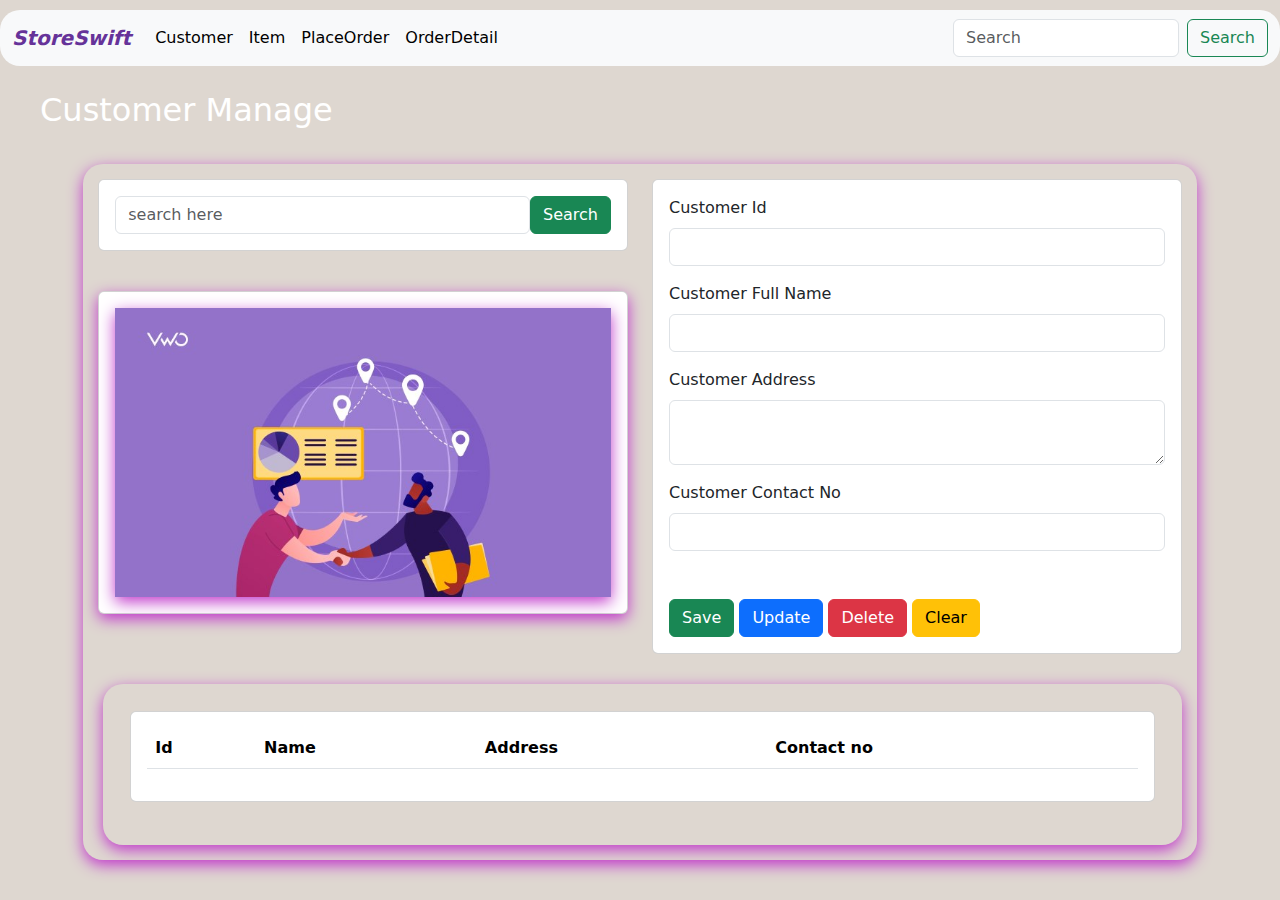
<file: index.html>
<!DOCTYPE html>
<html lang="en">
<head>
  <meta charset="UTF-8">
  <title>Index</title>

  <link rel="stylesheet" href="styleSheet.css">
  <link href="https://cdn.jsdelivr.net/npm/bootstrap@5.3.3/dist/css/bootstrap.min.css" rel="stylesheet" integrity="sha384-QWTKZyjpPEjISv5WaRU9OFeRpok6YctnYmDr5pNlyT2bRjXh0JMhjY6hW+ALEwIH" crossorigin="anonymous">

</head>
<body id="body">
<header >
  <nav id="header" class="navbar navbar-expand-lg bg-body-tertiary">
    <div class="container-fluid">
      <a  id="logo" class="navbar-brand" href="#">StoreSwift</a>
      <button class="navbar-toggler" type="button" data-bs-toggle="collapse" data-bs-target="#navbarSupportedContent" aria-controls="navbarSupportedContent" aria-expanded="false" aria-label="Toggle navigation">
        <span class="navbar-toggler-icon"></span>
      </button>
      <div class="collapse navbar-collapse" id="navbarSupportedContent">
        <ul class="navbar-nav me-auto mb-2 mb-lg-0">
          <li class="nav-item">
            <span class="nav-link active" aria-current="page" id="cus-link" href="#customer">Customer</span>
          </li>
          <li class="nav-item">
            <span class="nav-link active" aria-current="page" id="item-link" href="#item">Item</span>
          </li>
          <li class="nav-item">
            <span class="nav-link active" aria-current="page" id="placeOrder-link" href="#order">PlaceOrder</span>
          </li>
          <li class="nav-item">
            <span class="nav-link active" aria-current="page" id="orderDetail-link" href="#orderDetail">OrderDetail</span>
          </li>

        </ul>
        <form class="d-flex" role="search">
          <input class="form-control me-2" type="search" placeholder="Search" aria-label="Search">
          <button class="btn btn-outline-success" type="submit">Search</button>
        </form>
      </div>
    </div>
  </nav>
</header>



<!--CustomerSection-->
<section id="customer">
  <label class="Label"> Customer Manage</label>

  <div  class="Container" class="order_container">


    <!--row1 col1-->
    <div class="row">
      <div  class="col col-lg-6 col-md-12 col-sm-12 col-12">

        <div  class="searchZone"  class="col col-lg-6 col-md-12 col-sm-12 col-12">

          <div  class="card">
            <div class="card-body">
              <div class="search-container">
                <input type="text" class="form-control"  id="CusSearchBar" placeholder="search here">
                <button  id="searchButton" type="button" class="btn btn-success">Search</button>
              </div>
            </div>
          </div>


          <div id="ItemImage" class="card">
            <div   class="card-body">
              <img src="assests/images/cusFinal2.jpg">
            </div>
          </div>



        </div>
      </div>



      <div  class="col col-lg-6 col-md-12 col-sm-12 col-12">
        <div class="card">
          <div class="card-body">
            <form>

              <div class="mb-3">
                <label for="cusId" class="form-label">Customer Id</label>
                <input   type="text" class="form-control" id="cusId" spellcheck="false">
                <div id="error-msgId" style="color: red"></div>
              </div>
              <div class="mb-3">
                <label for="cusFullname" class="form-label">Customer Full Name</label>
                <input type="text" class="form-control" id="cusFullname">
                <div id="error-msgName" style="color: red"></div>
              </div>
              <div class="mb-3">
                <label for="cusAddress" class="form-label">Customer Address</label>
                <textarea class="form-control" id="cusAddress" style="height: 65px"></textarea>
                <div id="error-msgAddress" style="color: red"></div>
              </div>
              <div class="mb-3">
                <label for="cusContactNo" class="form-label">Customer Contact No</label>
                <input type="text" class="form-control" id=cusContactNo>
                <div id="error-msgContact" style="color: red"></div>
              </div>
              <div  class="mt-5">
                <button  id="btnCusSave" type="button" class="btn btn-success">Save</button>
                <button id="btnCusUpadate" type="button" class="btn btn-primary">Update</button>
                <button id="btnCusDelete"  type="button" class="btn btn-danger">Delete</button>
                <button id="btnCusClear"  type="reset" class="btn btn-warning">Clear</button>
              </div>
            </form>
          </div>
        </div>
      </div>






      <!--row-1 col-3-->
      <!--<div  id="row-1col-3"  class="col col-lg-6 col-md-12 col-sm-12 col-12">
        <div class="card">
          &lt;!&ndash; <div class="card-body">
             This is some text within a card body.
           </div>&ndash;&gt;
        </div>
      </div>-->
    </div>

    <!--------------------row 2--------------------->

    <div class="Mytable" class="row">
      <div class="table" class="col col-lg-11 col-md-12 col-sm-12 col-12">
        <div class="card">
          <div class="card-body">
            <table class="table">
              <thead>
              <tr>
                <th scope="col"> Id</th>
                <th scope="col">Name</th>
                <th scope="col"> Address</th>
                <th scope="col">Contact no</th>
              </tr>
              </thead>
              <tbody id="Cus-table-body">
              <!--<tr>
                <th scope="row">1</th>
                <td>Mark</td>
                <td>Otto</td>
                <td>@mdo</td>
              </tr>
              <tr>
                <th scope="row">2</th>
                <td>Jacob</td>
                <td>Thornton</td>
                <td>@fat</td>
              </tr>
              <tr>
                <th scope="row">3</th>
                <td>Larry</td>
                <td>the Bird</td>
                <td>@twitter</td>
              </tr>
              <tr>
                <th scope="row">4</th>
                <td>Larry</td>
                <td>the Bird</td>
                <td>@twitter</td>
              </tr>-->
              </tbody>
            </table>
          </div>
        </div>
      </div>
    </div>


  </div>
</section>



<!-----Item------->
<section id="item">
  <label class="Label"> Item Manage</label>

  <div  class="Container" class="order_container">


    <!--row1 col1-->
    <div class="row">
      <div  class="col col-lg-6 col-md-12 col-sm-12 col-12">

        <div  class="searchZone"  class="col col-lg-6 col-md-12 col-sm-12 col-12">

          <div class="card">
            <div class="card-body">
              <div class="search-container">
                <input type="text" class="form-control" id="searchText" placeholder="search here">
                <button type="button" class="btn btn-success">Search</button>
              </div>
            </div>
          </div>

          <div id="image" class="card">
            <div   class="card-body">
              <img src="assests/images/Items.jpg">
            </div>
          </div>
        </div>
      </div>



      <div id="itemForm"  class="col col-lg-6 col-md-12 col-sm-12 col-12">
        <div class="card">
          <div class="card-body">
            <form>

              <div class="mb-3">
                <label for="ItemId" class="form-label">Item Id</label>
                <input type="text" class="form-control" id="ItemId">
                <div id="error-ItemId" style="color: red"></div>
              </div>
              <div class="mb-3">
                <label for="ItemName" class="form-label">Item Name</label>
                <input type="text" class="form-control" id="ItemName">
                <div id="error-ItemName" style="color: red"></div>
              </div>

              <div class="row">
                <div class="col">
                  <div class="mb-3">
                    <label for="ItemQty" class="form-label">Item Quantity</label>
                    <textarea class="form-control" id="ItemQty" style="height: 65px"></textarea>
                    <div id="error-ItemQty" style="color: red"></div>
                  </div>
                </div>

                <div class="col">
                  <div class="mb-3">
                    <label for="ItemPrice" class="form-label">Item Price</label>
                    <input type="text" class="form-control" id="ItemPrice">
                    <div id="error-ItemPrice" style="color: red"></div>
                  </div>
                </div>
              </div>
              <div id="customer_btn" class="mt-5">
                <button id="btnItemSave"  type="button" class="btn btn-success">Save</button>
                <button id="btnItemUpdate"  type="button" class="btn btn-primary">Update</button>
                <button id="btnItemDelete"  type="button" class="btn btn-danger">Delete</button>
                <button id="btnItemClear"  type="reset" class="btn btn-warning">Clear</button>
              </div>
            </form>
          </div>
        </div>
      </div>






      <!--row-1 col-3-->
      <!--<div  id="row-1col-3"  class="col col-lg-6 col-md-12 col-sm-12 col-12">
        <div class="card">
          &lt;!&ndash; <div class="card-body">
             This is some text within a card body.
           </div>&ndash;&gt;
        </div>
      </div>-->
    </div>

    <!--------------------row 2--------------------->

    <div class="Mytable" class="row">
      <div class="table" class="col col-lg-11 col-md-12 col-sm-12 col-12">
        <div class="card">
          <div class="card-body">
            <table class="table">
              <thead>
              <tr>
                <th scope="col">Item Id</th>
                <th scope="col">Item Name</th>
                <th scope="col">Item Qty</th>
                <th scope="col">Item Price</th>
              </tr>
              </thead>
              <tbody id="item-table-body">

              </tbody>
            </table>
          </div>
        </div>
      </div>
    </div>


  </div>
</section>



<!-----placeorder------>
<section id="order">
  <label class="Label"> PlaceOrders</label>

  <div  class="Container" class="order_container">
    <div class="row">
      <div  class="col col-lg-4 col-md-12 col-sm-12 col-12">


        <div class="card searchCustomerCard" class="orderCards">
          <div class="header" id="invoiceDetailCard">
            Invoice Details
          </div>
          <div class="card-body invoiceDetailsInputs">
            <div class="mb-3">
              <label for="orderID" class="form-label">Order ID</label>
              <input type="text" class="form-control" id="orderID" placeholder="Order ID">
            </div>
            <div class="mb-3">
              <label for="orderDate" class="form-label">Date</label>
              <input type="date" class="form-control" id="orderDate" placeholder="Date">
            </div>
            <div id="searchCusId">
              <label for="orderCusId" class="form-label">Customer ID</label>
              <select class="form-select form-select-sm" id="orderCusId" aria-label="Small select example">
               <!-- <option selected>Cus ID</option>
                <option value="1">I001</option>
                <option value="2">I002</option>
                <option value="3">I003</option>-->
              </select>
            </div>
            <div class="mb-3">
              <label for="orderCusName" class="form-label">Customer Name</label>
              <input type="text" class="form-control" id="orderCusName" placeholder="Customer Name">
            </div>
            <div class="mb-3">
              <label for="orderCusAddress" class="form-label">Customer Address</label>
              <input type="text" class="form-control" id="orderCusAddress" placeholder="Customer Address">
            </div>
            <div class="mb-3">
              <label for="orderCusContact" class="form-label">Customer Contact</label>
              <input type="text" class="form-control" id="orderCusContact" placeholder="Customer Contact">
            </div>
          </div>
        </div><!--//CARD EKE-->

      </div>



      <div  class="col col-lg-4 col-md-12 col-sm-12 col-12">

        <div class="card searchCustomerCard"  class="orderCards">
          <div class="header" id="ItemDetailCard">
            Item Details
          </div>
          <div class="card-body itemDetailsInputs">
            <div id="searchItemId">
              <label for="O-itemID" class="form-label">Item Code</label>
              <select class="form-select form-select-sm" id="O-itemID" aria-label="Small select example">
              <!--  <option selected>Item IDs</option>-->
                <!--<option value="1">I001</option>
                <option value="2">I002</option>
                <option value="3">I003</option>-->
              </select>
            </div>
            <div class="mb-3">
              <label for="O-itemName" class="form-label">Item Name</label>
              <input type="text" class="form-control" id="O-itemName" placeholder="Item Name">
            </div>
            <div class="mb-3">
              <label for="O-itemPrice" class="form-label">Price</label>
              <input type="text" class="form-control" id="O-itemPrice" placeholder="Item Unit Price">
            </div>
            <div class="mb-3">
              <label for="O-itemQty" class="form-label">Qty</label>
              <input type="text" class="form-control" id="O-itemQty" placeholder="Item Qty On Hand">
            </div>
            <div class="mb-3">
              <label for="O-orderQty" class="form-label">Order Quantity</label>
              <input type="text" class="form-control" id="O-orderQty" placeholder="Order Quantity">
            </div>
            <div class="mb-3">
              <button id="btnAddItem"  type="button" class="btn btn-danger">Add Item</button>
            </div>
          </div>
        </div>

      </div>


      <div  class="col col-lg-4 col-md-12 col-sm-12 col-12">
        <div class="card searchCustomerCard"  class="orderCards">

          <div class="card-body">
            <div >
              <h2  >Total :Rs. <span id="totalPriceLabel"> </span></h2>
              <h2></h2>
            </div>
            <div >
              <h2  >SubTotal :Rs. <span id="subTotalPriceLabel"> </span></h2>
              <h2></h2>
            </div>
            <div class="mb-3">
              <label for="cash"  class="form-label">Cash</label>
              <input type="text" class="form-control" id="cash" placeholder="Cash Amount">
            </div>
            <div class="mb-3">
              <label for="discount" class="form-label">Discount %</label>
              <input type="number" class="form-control" id="discount" placeholder="Discount Amount">
            </div>
            <div class="mb-3">
              <label for="balance" class="form-label">Balance</label>
              <input type="text" class="form-control" id="balance" placeholder="Balance">
            </div>
            <div class="mb-3">
              <button type="button" id="btnPlaceOrder" class="btn btn-success" data-bs-toggle="modal"  data-bs-target="#place-order-modal">Place Order</button>

            </div>
          </div>
        </div>
      </div>




    </div><!--//row eke-->
  </div><!--//container-->


  <div  class="Container" class="order_container">
    <div class="row">
      <div  class="table" class="col col-lg-11 col-md-12 col-sm-12 col-12">
        <div class="card">
          <div class="card-body">
            <table class="table table-striped">
              <thead>
              <tr>
                <th scope="col" >ItemCode</th>
                <th scope="col" >ItemName</th>
                <th scope="col" >qty</th>
                <th scope="col" >Price</th>
                <th scope="col" >Total</th>
              </tr>
              </thead>
              <tbody id="item-cart-tablebody">
             <!-- <tr>
                <th scope="row">1</th>
                <td>Mark</td>
                <td>Otto</td>
                <td>@mdo</td>
              </tr>
              <tr>
                <th scope="row">2</th>
                <td>Jacob</td>
                <td>Thornton</td>
                <td>@fat</td>
              </tr>
              <tr>
                <th scope="row">3</th>
                <td>Larry</td>
                <td>the Bird</td>
                <td>@twitter</td>
              </tr>
              <tr>
                <th scope="row">4</th>
                <td>Larry</td>
                <td>the Bird</td>
                <td>@twitter</td>
              </tr>-->
              </tbody>
            </table>
          </div>
        </div>
      </div>
    </div>
  </div>
  </div>
</section>



<section id="orderDetail">
  <label class="Label">OrderDetails</label>
  <div class="Container order_container">
    <div class="row">
      <div class="table" class="col col-lg-11 col-md-12 col-sm-12 col-12">
        <div class="card">
          <div class="card-body">
            <table class="table table-striped" >
              <thead>
              <tr>
                <th scope="col">Order Id</th>
                <th scope="col">Customer Id</th>
                <th scope="col">Customer Name</th>
                <th scope="col">Total</th>
                <th scope="col">Discount</th>
                <th scope="col">Sub Total</th>
              </tr>
              </thead>
              <tbody id="orderDetail-tablebody">
              <!-- Table rows will be dynamically added here -->
              </tbody>
            </table>
          </div>
        </div>
      </div>
    </div>
  </div>
</section>



<script src="assests/lib/jquery-3.7.1.min.js"></script>


<script src="https://cdn.jsdelivr.net/npm/bootstrap@5.3.3/dist/js/bootstrap.bundle.min.js"
        integrity="sha384-YvpcrYf0tY3lHB60NNkmXc5s9fDVZLESaAA55NDzOxhy9GkcIdslK1eN7N6jIeHz"
        crossorigin="anonymous"></script>

<script src="javaScript.js"></script>
<script type="module" src="Controller/CustomerController.js"></script>
<script type="module" src="Controller/Iscript.js"></script>
<script type="module" src="Controller/Porder.js"></script>








</body>



</html>
</file>
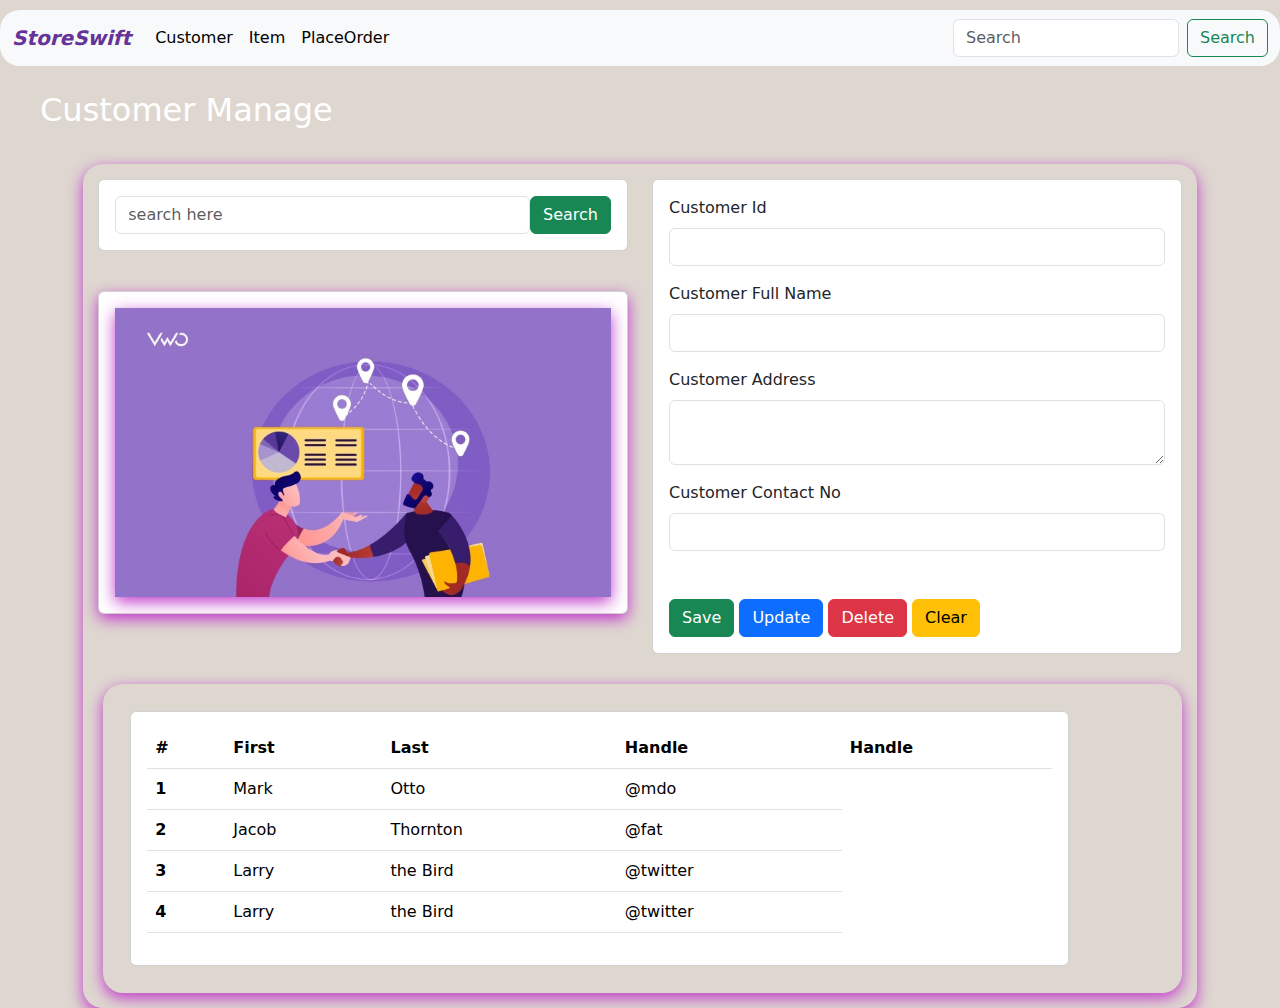
<file: CustomerForm.html>
<!DOCTYPE html>
<html lang="en">
<head>
  <meta charset="UTF-8">
  <title>CustomerForm</title>

  <link rel="stylesheet" href="styleSheet.css">
  <link href="https://cdn.jsdelivr.net/npm/bootstrap@5.3.3/dist/css/bootstrap.min.css" rel="stylesheet" integrity="sha384-QWTKZyjpPEjISv5WaRU9OFeRpok6YctnYmDr5pNlyT2bRjXh0JMhjY6hW+ALEwIH" crossorigin="anonymous">

</head>
<body id="body">

<header >
  <nav id="header" class="navbar navbar-expand-lg bg-body-tertiary">
    <div class="container-fluid">
      <a  id="logo" class="navbar-brand" href="#">StoreSwift</a>
      <button class="navbar-toggler" type="button" data-bs-toggle="collapse" data-bs-target="#navbarSupportedContent" aria-controls="navbarSupportedContent" aria-expanded="false" aria-label="Toggle navigation">
        <span class="navbar-toggler-icon"></span>
      </button>
      <div class="collapse navbar-collapse" id="navbarSupportedContent">
        <ul class="navbar-nav me-auto mb-2 mb-lg-0">
          <li class="nav-item">
            <a class="nav-link active" aria-current="page" href="CustomerForm.html">Customer</a>
          </li>
          <li class="nav-item">
            <a class="nav-link active" aria-current="page" href="ItemForm.html">Item</a>
          </li>
          <li class="nav-item">
            <a class="nav-link active" aria-current="page" href="PlaceOrderForm.html">PlaceOrder</a>
          </li>

        </ul>
        <form class="d-flex" role="search">
          <input class="form-control me-2" type="search" placeholder="Search" aria-label="Search">
          <button class="btn btn-outline-success" type="submit">Search</button>
        </form>
      </div>
    </div>
  </nav>
</header>



<!------------------------Body------------------------------->

<section id="customer">
  <label class="Label"> Customer Manage</label>

  <div  class="Container" class="order_container">


    <!--row1 col1-->
    <div class="row">
      <div  class="col col-lg-6 col-md-12 col-sm-12 col-12">

        <div  class="searchZone"  class="col col-lg-6 col-md-12 col-sm-12 col-12">

          <div  class="card">
            <div class="card-body">
              <div class="search-container">
                <input type="text" class="form-control" id="searchText" placeholder="search here">
                <button type="button" class="btn btn-success">Search</button>
              </div>
            </div>
          </div>

          <div id="image" class="card">
            <div   class="card-body">
              <img src="assests/images/cusFinal2.jpg">
            </div>
          </div>
        </div>
      </div>



      <div  class="col col-lg-6 col-md-12 col-sm-12 col-12">
        <div class="card">
          <div class="card-body">
            <form>

              <div class="mb-3">
                <label for="customerId" class="form-label">Customer Id</label>
                <input type="text" class="form-control" id="customerId">
              </div>
              <div class="mb-3">
                <label for="fullname" class="form-label">Customer Full Name</label>
                <input type="text" class="form-control" id="fullname">
              </div>
              <div class="mb-3">
                <label for="address" class="form-label">Customer Address</label>
                <textarea class="form-control" id="address" style="height: 65px"></textarea>
              </div>
              <div class="mb-3">
                <label for="contact" class="form-label">Customer Contact No</label>
                <input type="text" class="form-control" id="contact">
              </div>
              <div id="customer_btn" class="mt-5">
                <button type="button" class="btn btn-success">Save</button>
                <button type="button" class="btn btn-primary">Update</button>
                <button type="button" class="btn btn-danger">Delete</button>
                <button type="reset" class="btn btn-warning">Clear</button>
              </div>
            </form>
          </div>
        </div>
      </div>






      <!--row-1 col-3-->
      <!--<div  id="row-1col-3"  class="col col-lg-6 col-md-12 col-sm-12 col-12">
        <div class="card">
          &lt;!&ndash; <div class="card-body">
             This is some text within a card body.
           </div>&ndash;&gt;
        </div>
      </div>-->
    </div>

    <!--------------------row 2--------------------->

    <div class="Mytable" class="row">
      <div class="col col-lg-11 col-md-12 col-sm-12 col-12">
        <div class="card">
          <div class="card-body">
            <table class="table">
              <thead>
              <tr>
                <th scope="col">#</th>
                <th scope="col">First</th>
                <th scope="col">Last</th>
                <th scope="col">Handle</th>
                <th scope="col">Handle</th>
              </tr>
              </thead>
              <tbody>
              <tr>
                <th scope="row">1</th>
                <td>Mark</td>
                <td>Otto</td>
                <td>@mdo</td>
              </tr>
              <tr>
                <th scope="row">2</th>
                <td>Jacob</td>
                <td>Thornton</td>
                <td>@fat</td>
              </tr>
              <tr>
                <th scope="row">3</th>
                <td>Larry</td>
                <td>the Bird</td>
                <td>@twitter</td>
              </tr>
              <tr>
                <th scope="row">4</th>
                <td>Larry</td>
                <td>the Bird</td>
                <td>@twitter</td>
              </tr>
              </tbody>
            </table>
          </div>
        </div>
      </div>
    </div>


  </div>
</section>
</file>
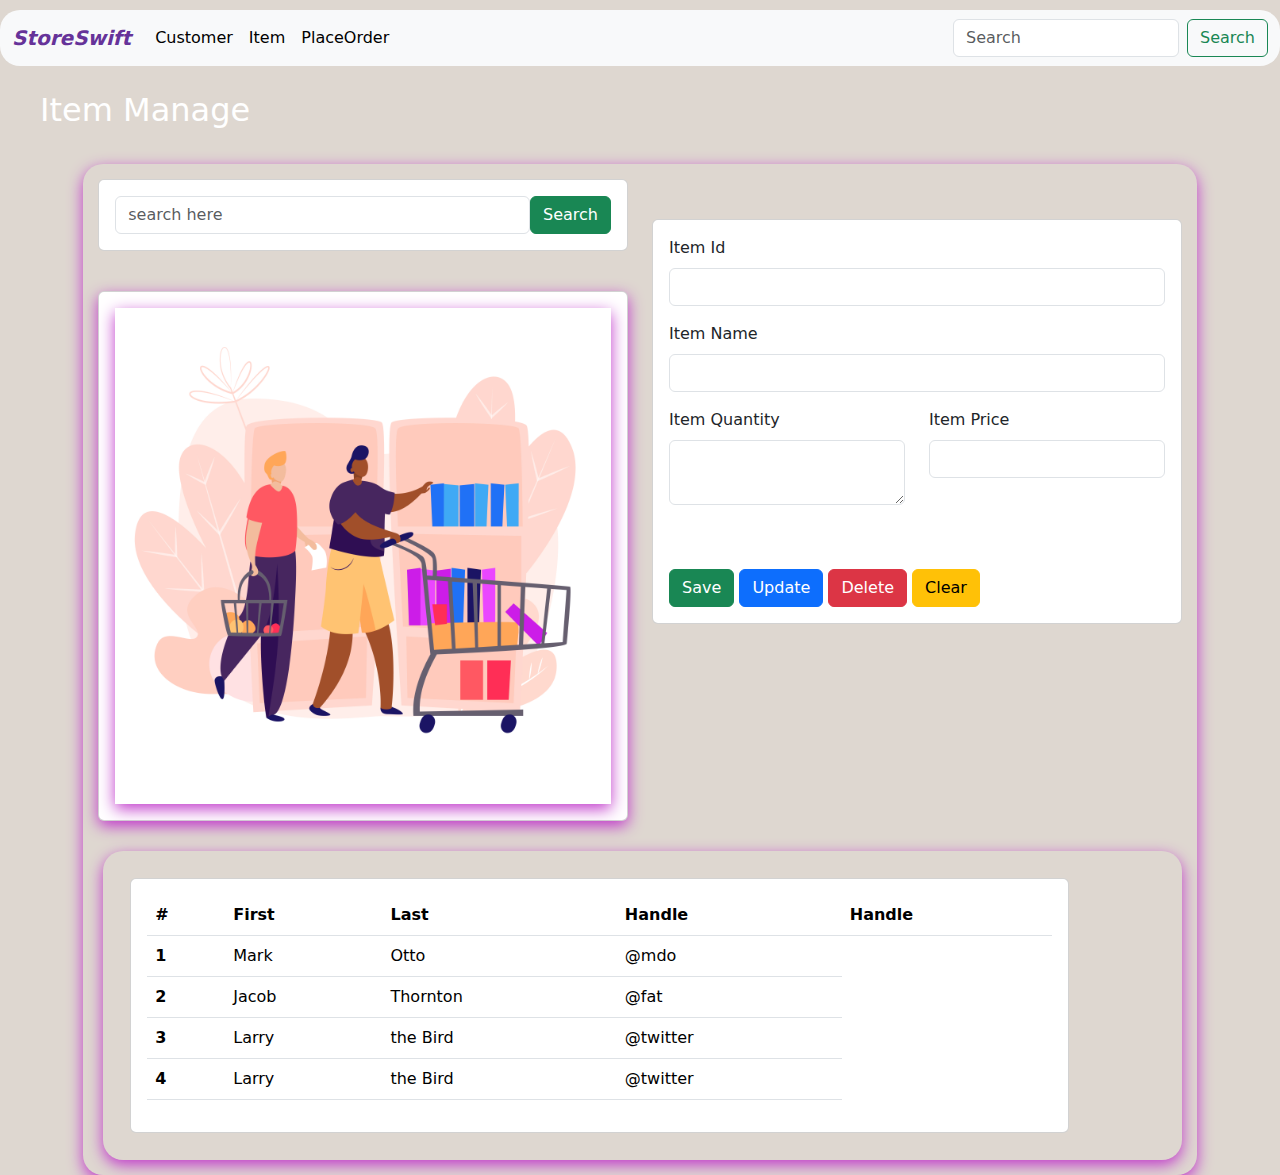
<file: ItemForm.html>
<!DOCTYPE html>
<html lang="en">
<head>
    <meta charset="UTF-8">
    <title>ItemForm</title>

    <link rel="stylesheet" href="styleSheet.css">
    <link href="https://cdn.jsdelivr.net/npm/bootstrap@5.3.3/dist/css/bootstrap.min.css" rel="stylesheet" integrity="sha384-QWTKZyjpPEjISv5WaRU9OFeRpok6YctnYmDr5pNlyT2bRjXh0JMhjY6hW+ALEwIH" crossorigin="anonymous">


</head>
<body id="body">

<header >
    <nav id="header" class="navbar navbar-expand-lg bg-body-tertiary">
        <div class="container-fluid">
            <a  id="logo" class="navbar-brand" href="#">StoreSwift</a>
            <button class="navbar-toggler" type="button" data-bs-toggle="collapse" data-bs-target="#navbarSupportedContent" aria-controls="navbarSupportedContent" aria-expanded="false" aria-label="Toggle navigation">
                <span class="navbar-toggler-icon"></span>
            </button>
            <div class="collapse navbar-collapse" id="navbarSupportedContent">
                <ul class="navbar-nav me-auto mb-2 mb-lg-0">
                    <li class="nav-item">
                        <a class="nav-link active" aria-current="page" href="CustomerForm.html">Customer</a>
                    </li>
                    <li class="nav-item">
                        <a class="nav-link active" aria-current="page" href="ItemForm.html">Item</a>
                    </li>
                    <li class="nav-item">
                        <a class="nav-link active" aria-current="page" href="PlaceOrder.html">PlaceOrder</a>
                    </li>

                </ul>
                <form class="d-flex" role="search">
                    <input class="form-control me-2" type="search" placeholder="Search" aria-label="Search">
                    <button class="btn btn-outline-success" type="submit">Search</button>
                </form>
            </div>
        </div>
    </nav>
</header>



<!------------------------Body------------------------------->


<section id="item">
    <label class="Label"> Item Manage</label>

    <div  class="Container" class="order_container">


        <!--row1 col1-->
        <div class="row">
            <div  class="col col-lg-6 col-md-12 col-sm-12 col-12">

                <div  class="searchZone"  class="col col-lg-6 col-md-12 col-sm-12 col-12">

                    <div class="card">
                        <div class="card-body">
                            <div class="search-container">
                                <input type="text" class="form-control" id="searchText" placeholder="search here">
                                <button type="button" class="btn btn-success">Search</button>
                            </div>
                        </div>
                    </div>

                    <div id="image" class="card">
                        <div   class="card-body">
                            <img src="assests/images/Items.jpg">
                        </div>
                    </div>
                </div>
            </div>



            <div id="itemForm"  class="col col-lg-6 col-md-12 col-sm-12 col-12">
                <div class="card">
                    <div class="card-body">
                        <form>

                            <div class="mb-3">
                                <label for="itemId" class="form-label">Item Id</label>
                                <input type="text" class="form-control" id="itemId">
                            </div>
                            <div class="mb-3">
                                <label for="itemName" class="form-label">Item Name</label>
                                <input type="text" class="form-control" id="itemName">
                            </div>

                            <div class="row">
                                <div class="col">
                                    <div class="mb-3">
                                        <label for="itemQty" class="form-label">Item Quantity</label>
                                        <textarea class="form-control" id="itemQty" style="height: 65px"></textarea>
                                    </div>
                                </div>

                                <div class="col">
                                    <div class="mb-3">
                                        <label for="itemPrice" class="form-label">Item Price</label>
                                        <input type="text" class="form-control" id="itemPrice">
                                    </div>
                                </div>
                            </div>
                            <div id="customer_btn" class="mt-5">
                                <button type="button" class="btn btn-success">Save</button>
                                <button type="button" class="btn btn-primary">Update</button>
                                <button type="button" class="btn btn-danger">Delete</button>
                                <button type="reset" class="btn btn-warning">Clear</button>
                            </div>
                        </form>
                    </div>
                </div>
            </div>






            <!--row-1 col-3-->
            <!--<div  id="row-1col-3"  class="col col-lg-6 col-md-12 col-sm-12 col-12">
              <div class="card">
                &lt;!&ndash; <div class="card-body">
                   This is some text within a card body.
                 </div>&ndash;&gt;
              </div>
            </div>-->
        </div>

        <!--------------------row 2--------------------->

        <div class="Mytable" class="row">
            <div class="col col-lg-11 col-md-12 col-sm-12 col-12">
                <div class="card">
                    <div class="card-body">
                        <table class="table">
                            <thead>
                            <tr>
                                <th scope="col">#</th>
                                <th scope="col">First</th>
                                <th scope="col">Last</th>
                                <th scope="col">Handle</th>
                                <th scope="col">Handle</th>
                            </tr>
                            </thead>
                            <tbody>
                            <tr>
                                <th scope="row">1</th>
                                <td>Mark</td>
                                <td>Otto</td>
                                <td>@mdo</td>
                            </tr>
                            <tr>
                                <th scope="row">2</th>
                                <td>Jacob</td>
                                <td>Thornton</td>
                                <td>@fat</td>
                            </tr>
                            <tr>
                                <th scope="row">3</th>
                                <td>Larry</td>
                                <td>the Bird</td>
                                <td>@twitter</td>
                            </tr>
                            <tr>
                                <th scope="row">4</th>
                                <td>Larry</td>
                                <td>the Bird</td>
                                <td>@twitter</td>
                            </tr>
                            </tbody>
                        </table>
                    </div>
                </div>
            </div>
        </div>


    </div>
    </section>
</body>
</html>
</file>
<file: styleSheet.css>
#header{

    border-radius: 20px;
   margin-top: 10px;

}

.Container{
   /* background: rgba(19, 18, 18, 0.79);*/
    width:87%;
    height: fit-content;
   /* margin-top:40px;
    margin-left:20px;*/
    margin: auto;
    padding:15px;
    border-radius: 20px;
     box-shadow: rgb(193, 57, 203) 0px 5px 15px;

}

#body{
    background: #b9a99c78;
}

#logo{
    color: rebeccapurple;
    font-style: oblique;
    font-weight: bold;
    font-size: 20px;
}

.Label{
    color: white;
    font-size: 32px;
    margin-top:20px;
    margin-left:40px;
    margin-bottom:30px;
    text-shadow: rebeccapurple;
}

img{
    /*width: 300px;
    height: 309px;*/
    width: 100%;
    height: fit-content;
    box-shadow: rgb(193, 57, 203) 0px 5px 15px;
}

.Mytable{
    margin-top:30px;
    margin-left:150px;
    box-shadow: rgb(193, 57, 203) 0px 5px 15px;
}

#image{
    margin-top:40px;
    box-shadow: rgb(193, 57, 203) 0px 5px 15px;
}

#ItemImage{
    margin-top:40px;
    box-shadow: rgb(193, 57, 203) 0px 5px 15px;
}


#row-1col-2{

    box-shadow: rgb(193, 57, 203) 0px 5px 15px;
}

#itemForm{
    margin-top:40px;
}

#ItemDetailCard{
    background: #c98fc9
}



#invoiceDetailCard{
    background: #c98fc9

}

.search-container{
    display:flex;
}

.Mytable{
    border-radius: 20px;
    margin-left:5px;
    /* width: 79%; */
    padding: 27px
}





@media only screen and (max-width: 980px) {
    .Mytable{
        margin-left:0px;

    }

    #image{
        margin-bottom: 30px;
    }

   #invoiceDetails {
        margin-bottom: 30px;
    }

    #ItemDetails {
        margin-bottom: 30px;
    }


}
</file>
